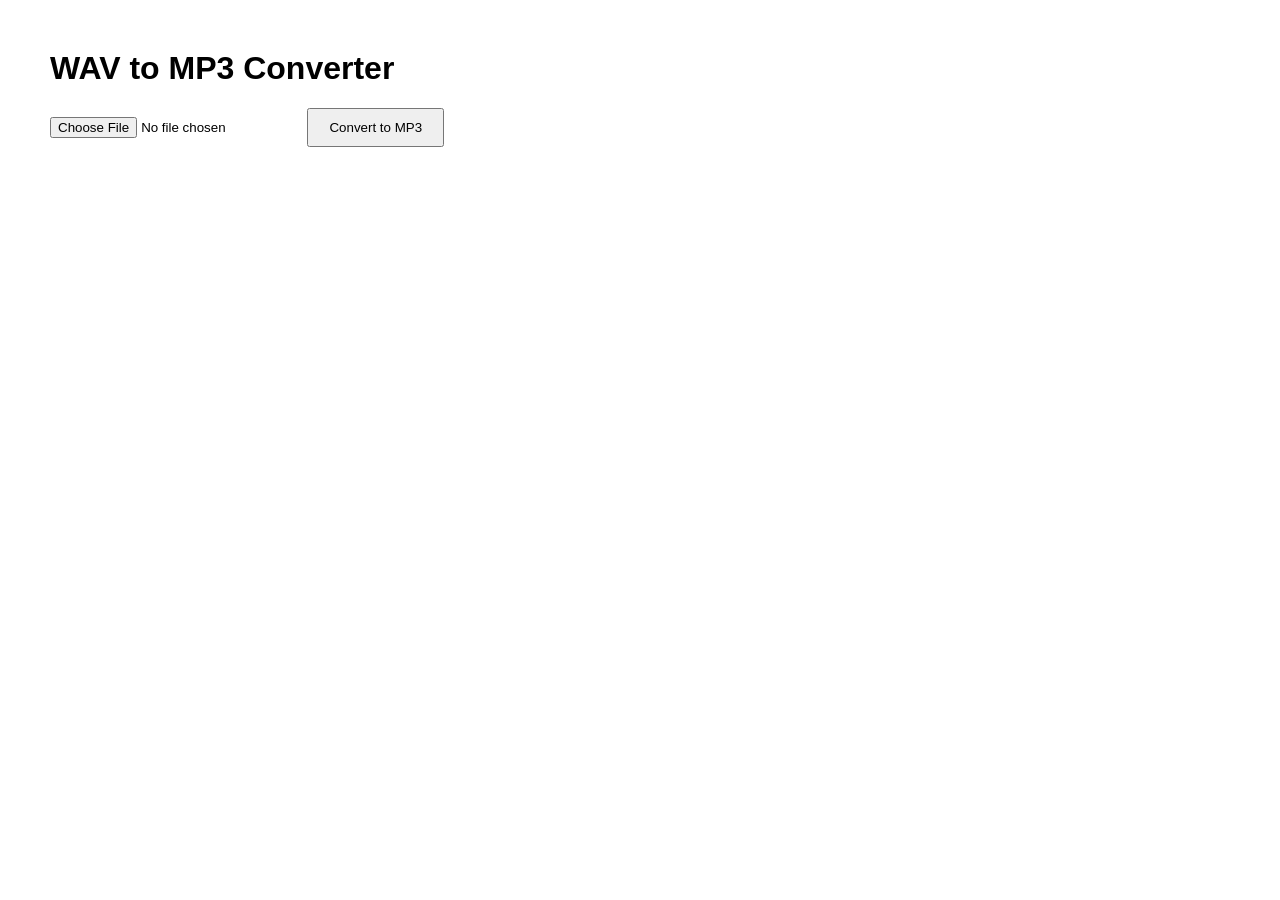
<file: qwen2.5-coder_3b/index.html>
<!DOCTYPE html>
<html lang="en">
<head>
    <meta charset="UTF-8">
    <meta name="viewport" content="width=device-width, initial-scale=1.0">
    <title>WAV to MP3 Converter</title>
    <style>
        body {
            font-family: Arial, sans-serif;
            margin: 50px;
        }
        input[type="file"] {
            margin-bottom: 20px;
        }
        button {
            padding: 10px 20px;
            cursor: pointer;
        }
    </style>
</head>
<body>

    <h1>WAV to MP3 Converter</h1>
    <input type="file" id="wavFileInput" accept=".wav">
    <button onclick="convertToMp3()">Convert to MP3</button>
    <p id="status"></p>

    <script src="converter.js"></script>

</body>
</html>
</file>
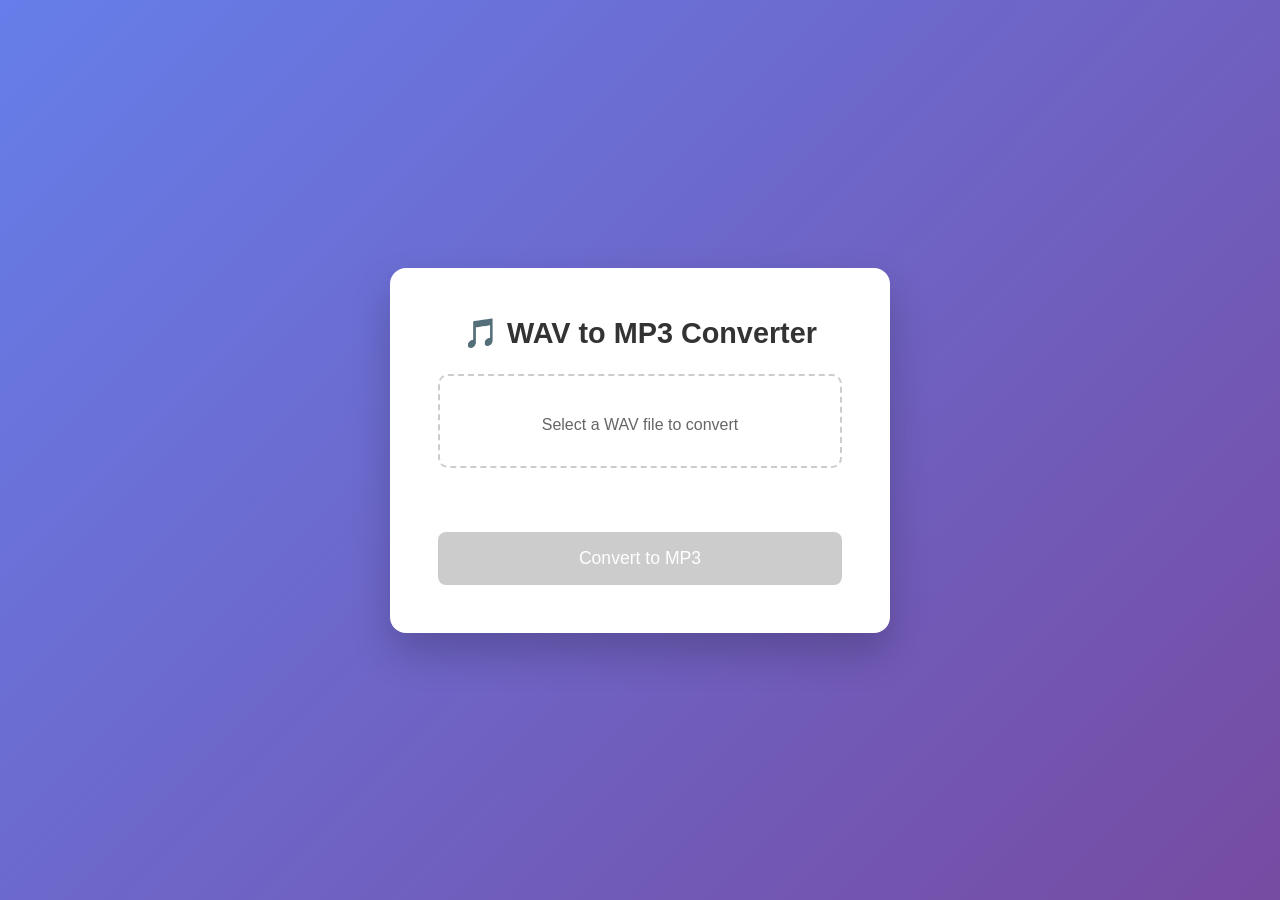
<file: qwen3.5_4b/index.html>
<!DOCTYPE html>
<html lang="en">
<head>
    <meta charset="UTF-8">
    <meta name="viewport" content="width=device-width, initial-scale=1.0">
    <title>WAV to MP3 Converter</title>
    <link rel="stylesheet" href="styles.css">
</head>
<body>
    <div class="container">
        <h1>🎵 WAV to MP3 Converter</h1>
        
        <div class="upload-section">
            <input type="file" id="audioFile" accept=".wav,.mp3,audio/*">
            <p>Select a WAV file to convert</p>
        </div>

        <div class="conversion-status" id="status"></div>

        <button id="convertBtn" disabled>Convert to MP3</button>

        <audio id="previewAudio" controls></audio>

        <a id="downloadLink" style="display:none;"></a>
    </div>

    <script src="app.js"></script>
</body>
</html>
</file>
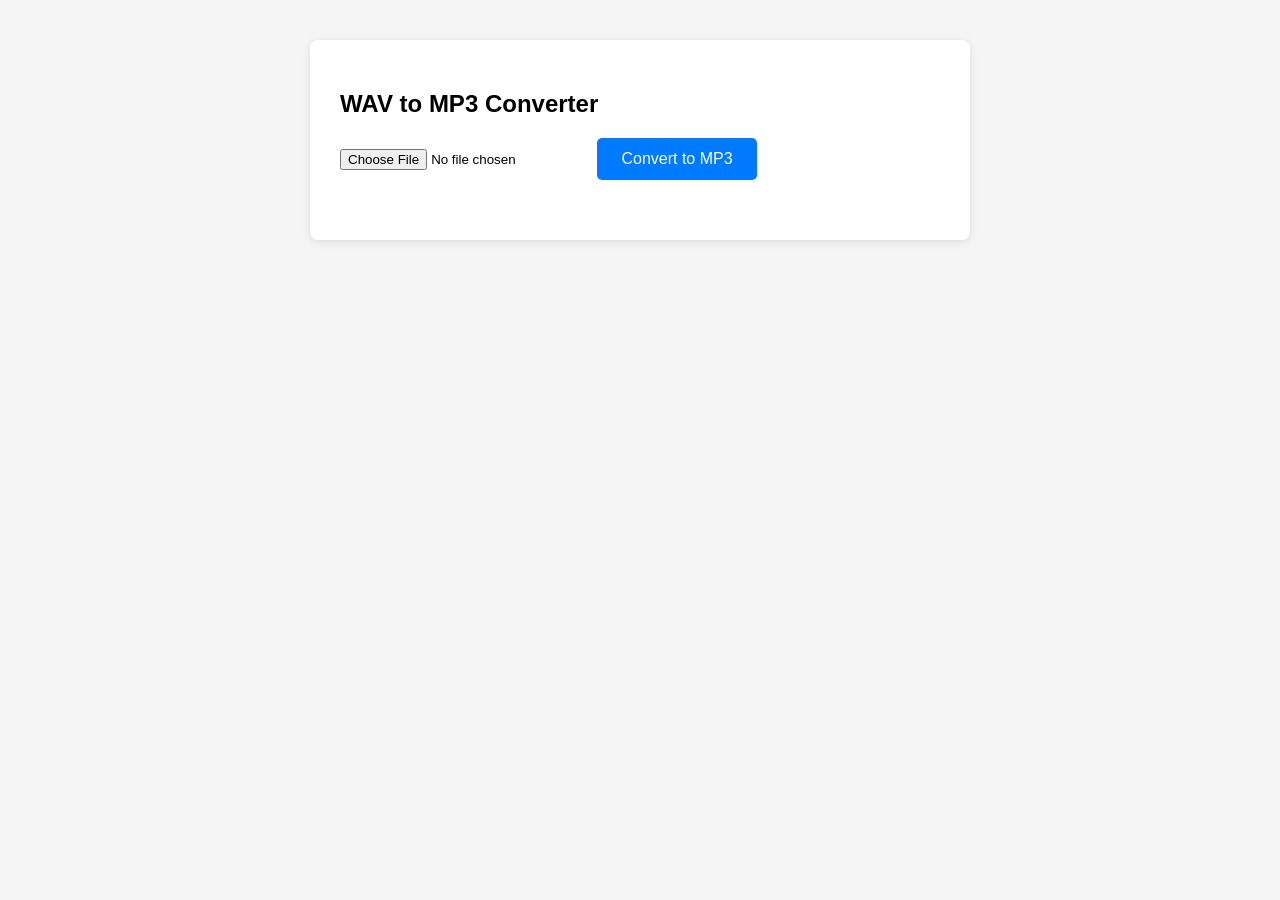
<file: qwen3_8b/index.html>
<!DOCTYPE html>
<html lang="en">
<head>
    <meta charset="UTF-8">
    <meta name="viewport" content="width=device-width, initial-scale=1.0">
    <title>WAV to MP3 Converter</title>
    <style>
        body {
            font-family: Arial, sans-serif;
            margin: 40px;
            background: #f5f5f5;
        }
        .container {
            max-width: 600px;
            margin: 0 auto;
            background: white;
            padding: 30px;
            border-radius: 8px;
            box-shadow: 0 2px 8px rgba(0,0,0,0.1);
        }
        input[type="file"] {
            margin-bottom: 20px;
        }
        button {
            padding: 12px 24px;
            font-size: 16px;
            background-color: #007bff;
            color: white;
            border: none;
            border-radius: 5px;
            cursor: pointer;
            transition: background 0.3s;
        }
        button:hover {
            background-color: #0056b3;
        }
        .status {
            margin-top: 20px;
            font-size: 14px;
            color: #333;
        }
        .download-link {
            margin-top: 20px;
        }
        .download-link a {
            display: inline-block;
            padding: 10px 20px;
            background-color: #28a745;
            color: white;
            text-decoration: none;
            border-radius: 5px;
        }
        .download-link a:hover {
            background-color: #218838;
        }
    </style>
</head>
<body>
    <div class="container">
        <h2>WAV to MP3 Converter</h2>
        <input type="file" id="wavFile" accept=".wav" />
        <button onclick="convertWavToMp3()">Convert to MP3</button>
        <div class="status" id="statusMessage"></div>
        <div class="download-link" id="downloadSection" style="display:none;">
            <p>Your MP3 file is ready:</p>
            <a href="#" id="downloadLink">Download MP3</a>
        </div>
    </div>

    <script>
        const wavFileInput = document.getElementById('wavFile');
        const statusMessage = document.getElementById('statusMessage');
        const downloadSection = document.getElementById('downloadSection');
        const downloadLink = document.getElementById('downloadLink');
        const convertButton = document.querySelector('button');

        convertButton.addEventListener('click', () => {
            const file = wavFileInput.files[0];
            if (!file) {
                statusMessage.textContent = 'Please select a WAV file first';
                return;
            }

            if (!file.name.endsWith('.wav')) {
                statusMessage.textContent = 'Please select a valid WAV file';
                return;
            }

            statusMessage.textContent = 'Uploading file...';
            convertButton.disabled = true;

            // Simulate file upload and conversion
            setTimeout(() => {
                statusMessage.textContent = 'Conversion complete!';
                downloadLink.href = 'converted.mp3';
                downloadLink.textContent = 'Download MP3';
                downloadSection.style.display = 'block';
                convertButton.disabled = false;
            }, 2000);
        });
    </script>
</body>
</html>
</file>
<file: qwen3.5_4b/styles.css>
* {
    margin: 0;
    padding: 0;
    box-sizing: border-box;
}

body {
    font-family: -apple-system, BlinkMacSystemFont, 'Segoe UI', Roboto, Oxygen, Ubuntu, Cantarell, sans-serif;
    background: linear-gradient(135deg, #667eea 0%, #764ba2 100%);
    min-height: 100vh;
    display: flex;
    justify-content: center;
    align-items: center;
}

.container {
    background: white;
    padding: 3rem;
    border-radius: 16px;
    box-shadow: 0 20px 40px rgba(0, 0, 0, 0.2);
    max-width: 500px;
    width: 90%;
}

h1 {
    text-align: center;
    color: #333;
    margin-bottom: 1.5rem;
    font-size: 1.8rem;
}

.upload-section {
    border: 2px dashed #ccc;
    padding: 2rem;
    border-radius: 10px;
    text-align: center;
    transition: all 0.3s ease;
}

.upload-section:hover, .upload-section:focus-within {
    border-color: #667eea;
    background: #f8f9ff;
}

#audioFile {
    display: none;
}

p {
    color: #666;
    margin-top: 0.5rem;
}

button {
    width: 100%;
    padding: 1rem;
    background: linear-gradient(90deg, #667eea 0%, #764ba2 100%);
    color: white;
    border: none;
    border-radius: 8px;
    font-size: 1.1rem;
    cursor: pointer;
    margin-top: 1rem;
    transition: transform 0.2s ease, box-shadow 0.2s ease;
}

button:hover:not(:disabled) {
    transform: translateY(-2px);
    box-shadow: 0 5px 15px rgba(102, 126, 234, 0.4);
}

button:disabled {
    background: #ccc;
    cursor: not-allowed;
}

.conversion-status {
    margin-top: 1rem;
    padding: 1rem;
    border-radius: 8px;
    text-align: center;
    font-weight: bold;
}

#previewAudio {
    width: 100%;
    margin-top: 1.5rem;
    display: none;
}

.download-link-container {
    margin-top: 1rem;
    padding: 1rem;
    background: #f8f9ff;
    border-radius: 8px;
    text-align: center;
    display: none;
}

#downloadLink {
    color: #667eea;
    font-weight: bold;
    text-decoration: underline;
}
</file>
